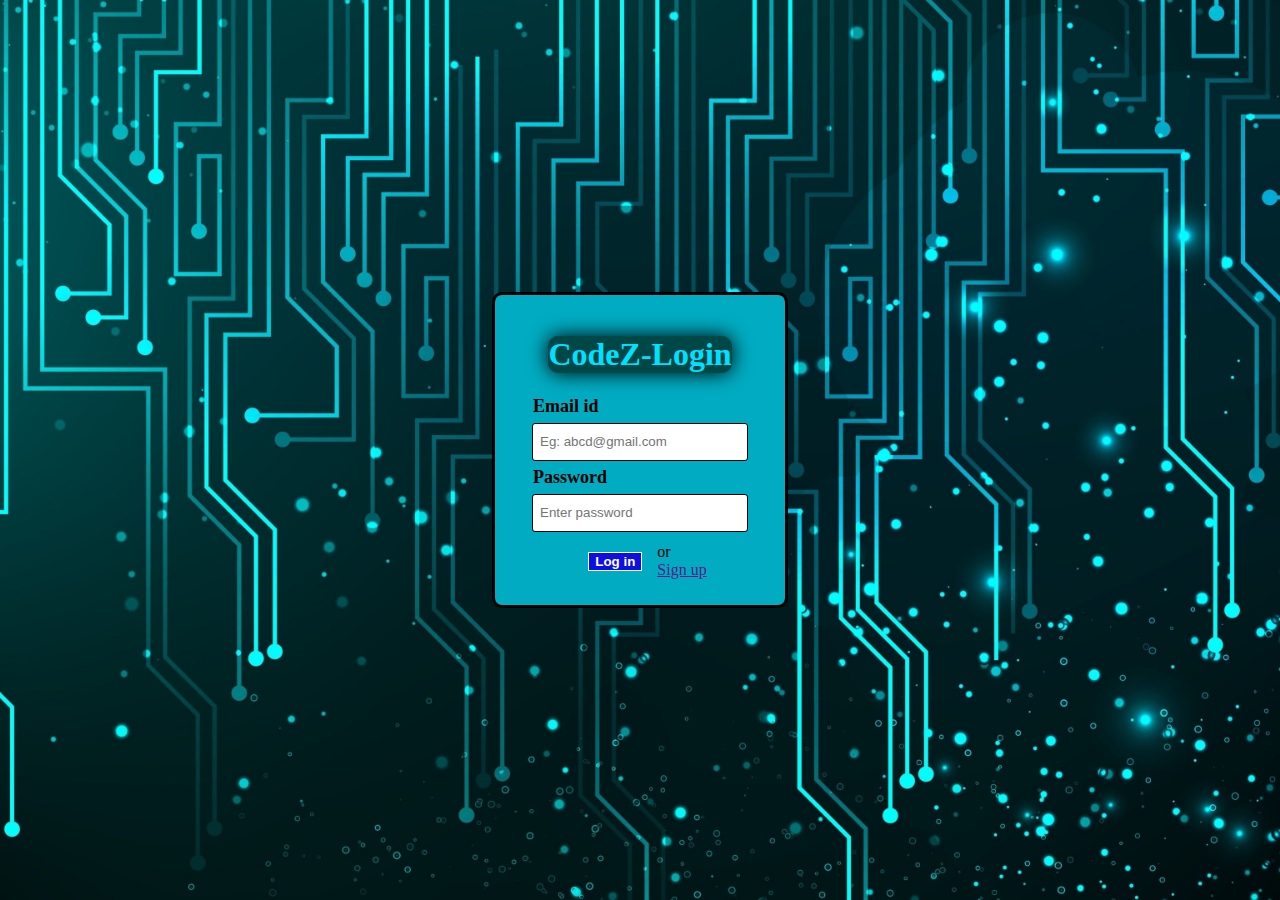
<file: index.html>
<!DOCTYPE html>
<html lang="en">
<head>
    <meta charset="UTF-8">
    <meta name="viewport" content="width=device-width, initial-scale=1.0">
    <title>CodeZ-Login</title>
    <link rel="stylesheet" href="login.css">
    <script src="login.js"></script>
</head>
<body>
    <div class="login-box">
        <div class="login-password">
            <h1>CodeZ-Login</h1>
            <div class="username">
                <h2>Email id</h2>
                <input type="email" name="" id="username" placeholder="Eg: abcd@gmail.com">
            </div>
            <div class="password">
                <h2 class="password-label">Password</h2>
                <input type="password" id="password" placeholder="Enter password">
            </div>
            <div class="button1">
                <button onclick="log_click()">Log in</button>
            </div>
            <div class="sign-up">
                <p>or</p>
                <a href="">Sign up</a>
            </div>
        </div>
    </div>
</body>
</html>
</file>
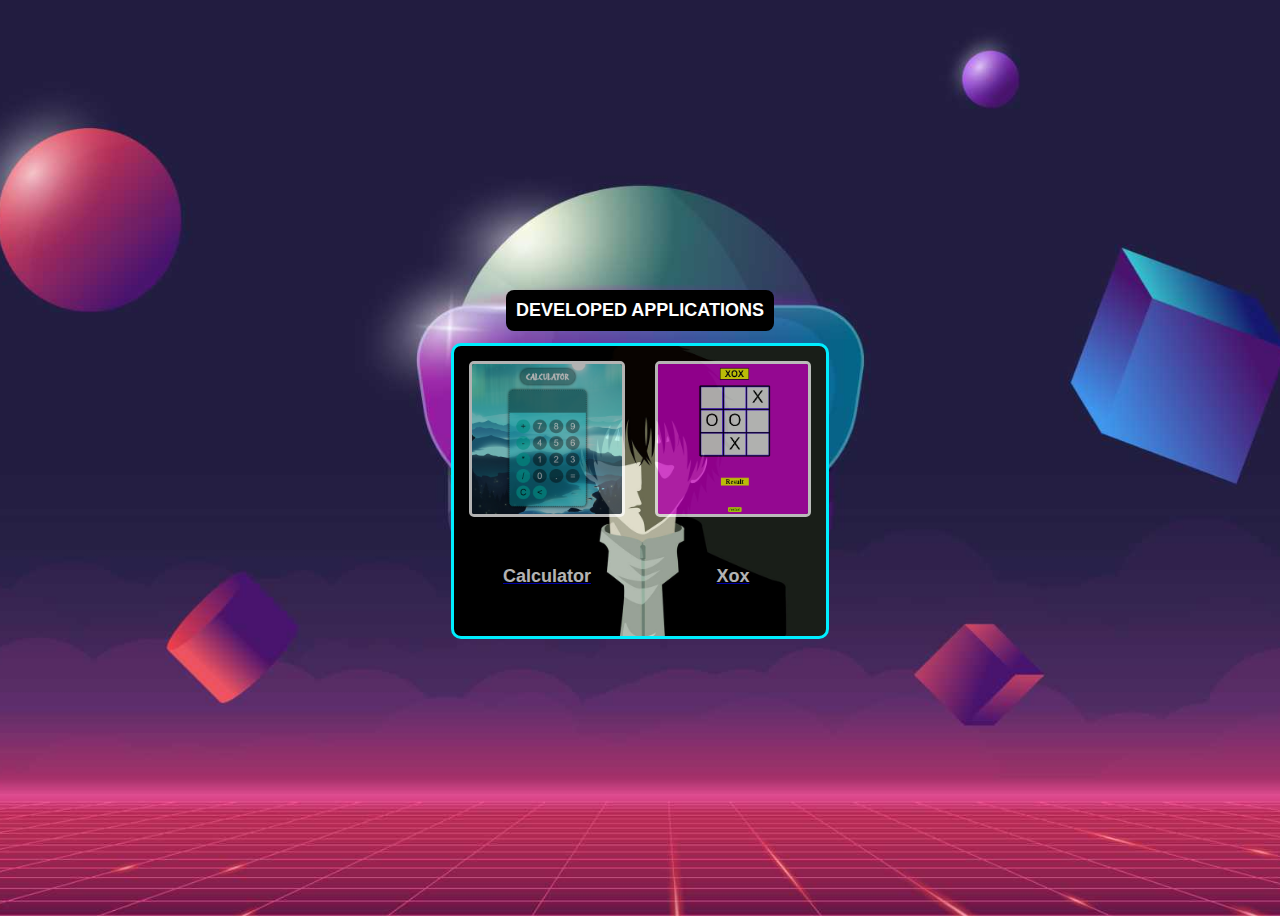
<file: page2.html>
<!DOCTYPE html>
<html lang="en">

<head>
    <meta charset="UTF-8">
    <meta name="viewport" content="width=device-width, initial-scale=1.0">
    <title>CodeZ-Login</title>
    <link rel="stylesheet" href="page2.css">
</head>

<body>
    <h1>DEVELOPED APPLICATIONS</h1>
    <div class="img-div">
        <div class="img1">
            <a href="https://sooraj-k-v.github.io/CodeZ-Calculator/calc.html">
                <img src="calcScreenShot.png" alt="">
            </a>
            <a href="https://sooraj-k-v.github.io/CodeZ-Calculator/calc.html"><h5>Calculator</h5></a>
        </div>

        <div class="img2">
            <a href="https://sooraj-k-v.github.io/xox-game/xox.html">
                <img src="xoxScreenShot.png" alt="">
            </a>
            <a href="https://sooraj-k-v.github.io/xox-game/xox.html"><h5>Xox</h5></a>
        </div>

        
    </div>
</body>

</html>
</file>
<file: login.css>
body{
    margin: 0px;
    display: flex;
    flex-direction: column;
    justify-content: center;
    align-items: center;
    height: 100vh;
    column-count: 2;
    background-image: url("new.jpg");
    background-size: cover;
    background-repeat: no-repeat;
    background-position: center center;
}
.login-box {
    border: solid;
    padding: 20px;
    display: flex;
    flex-direction: column; 
    align-items: center;
    background-color: rgb(1, 172, 194);
    color: black;
    border-radius: 10px;
    height: 270px;
    width: 250px;
    transition: 0.5s;
    flex-wrap: wrap;
}

.login-box:hover {
    border: solid;
    padding: 25px;
    display: flex;
    flex-direction: column;
    flex-wrap: wrap;
    align-items: center;
    background-color: rgba(5, 107, 176, 0.8);
    color: black;
    border: none;
    border-radius: 8px;
    border-color: aqua;
    height: 280px;
    width: 260px;
    box-shadow: 0 0 50px rgb(0, 255, 242);
    border-style: dotted;
}

.login-box:hover a{
    color: rgb(255, 255, 255);
}

.login-password{
    display: flex;
    flex-wrap: wrap;
    justify-content: center;
    align-items: center;
}
.username{

}
.password{

}
h1{
    color: rgb(0, 225, 255);
    text-align: center;
    padding-top: 0px;
    transition: color 0.5s;
    box-shadow: 0 0 20px rgb(0, 0, 0);
    border-radius: 10px;
    background-color: rgb(0, 71, 71);
    transition: 0.5s;
}

.login-box:hover h1 {
    color: rgb(0, 255, 247);
    box-shadow: 0 0 20px rgb(255, 255, 255);
}

h2{
    font-size: 18px;
    margin: 1px;
    transition: 0.5s;
}

.login-box:hover h2 {
    color: rgb(199, 199, 199);
}

input{
    padding: 7px;
    width: 200px;
    height: 22px;
    border: solid;
    border-width: 0.5px;
    margin-top: 5px;
    margin-bottom: 5px;
    border-radius: 3px;
    transition: 0.5s;
}
input:focus {
    outline: none;
    box-shadow: 0 0 15px rgb(0, 0, 0);
}
.button1{
    display: flex;
    justify-content: center;
}
button{
    margin: 15px;
    flex-grow: 1;
    background-color: rgb(15, 15, 227);
    font-family: Arial, Helvetica, sans-serif;
    font-weight: bold;
    color: white;
    border: solid;
    border-width: 1px;
}
button:hover{
    margin: 15px;
    flex-grow: 1;
    background-color: rgb(0, 0, 182);
    font-family: Arial, Helvetica, sans-serif;
    font-weight: bold;
    color: white;
    border: solid;
    border-width: 1px;
}
button:active{
    margin: 15px;
    flex-grow: 1;
    background-color: rgb(90, 90, 234);
    font-family: Arial, Helvetica, sans-serif;
    font-weight: bold;
    color: white;
    border: solid;
    border-width: 1px;
}
p{
    margin: 0px;
}
</file>
<file: page2.css>
body{
    background-image: url("GettyImages-1386714387_ForJenny-1.jpg");
    color: white;
    display: flex;
    flex-direction: column;
    justify-content: center;
    align-items: center;
    height: 100vh;
    background-size: cover;
    background-repeat: no-repeat;
    background-position: center center;
}
img{
    height: 150px;
    width: 150px;
    margin: 15px;
    flex: 0 0 auto;
    border: solid;
    border-color: rgb(255, 255, 255);
    border-width: 3px;
    border-radius: 5px;
    transition: 0.5s;
}
img:hover{
    height: 160px;
    width: 160px;
    margin: 30px;
    flex: 0 0 auto;
    border: solid;
    border-color: rgb(255, 255, 0);
    border-width: 6px;
    border-radius: 5px;
}
.img-div{
    display: flex;
    flex-direction: row; 
    background-image: url("tomodachi_game_wallpaper_desktop_by_sarojpedada_dg35iln-fullview.jpg");
    width: 450px;
    height: 290px;
    width: min-content;
    justify-content: space-around;
    border: solid;
    border-color: rgb(0, 238, 255);
    border-radius: 10px;
    background-size: cover;
    background-repeat: no-repeat;
    background-position: center center;
}
.img1{
    display: flex;
    flex-direction:column;
    align-items: center;
    transition: 0.5s;
    opacity: 0.70;
}
.img2{
    display: flex;
    flex-direction:column;
    align-items: center;
    transition: 0.5s;
    opacity: 0.70;
}
.img1:hover{
    display: flex;
    flex-direction:column;
    align-items: center;
    opacity: 1;
}
.img2:hover{
    display: flex;
    flex-direction:column;
    align-items: center;
    opacity: 1;
}
h5{
    font-weight: bold;
    font-size: large;
    font-family: 'Gill Sans', 'Gill Sans MT', Calibri, 'Trebuchet MS', sans-serif;
    color: white;
}
h5:hover{
    font-weight: bold;
    font-size: large;
    font-family: 'Gill Sans', 'Gill Sans MT', Calibri, 'Trebuchet MS', sans-serif;
    color: rgb(34, 255, 0);
}
h1{
    font-size: large;
    font-family: Verdana, Geneva, Tahoma, sans-serif;
    background-color: black;
    border-radius: 8px;
    padding: 10px;
    transition: 0.5s;
}
h1:hover{
    font-size: large;
    font-family: Verdana, Geneva, Tahoma, sans-serif;
    background-color: rgb(0, 110, 255);
    border-radius: 8px;
    padding: 20px;
    color: rgb(255, 0, 187);
}
</file>
